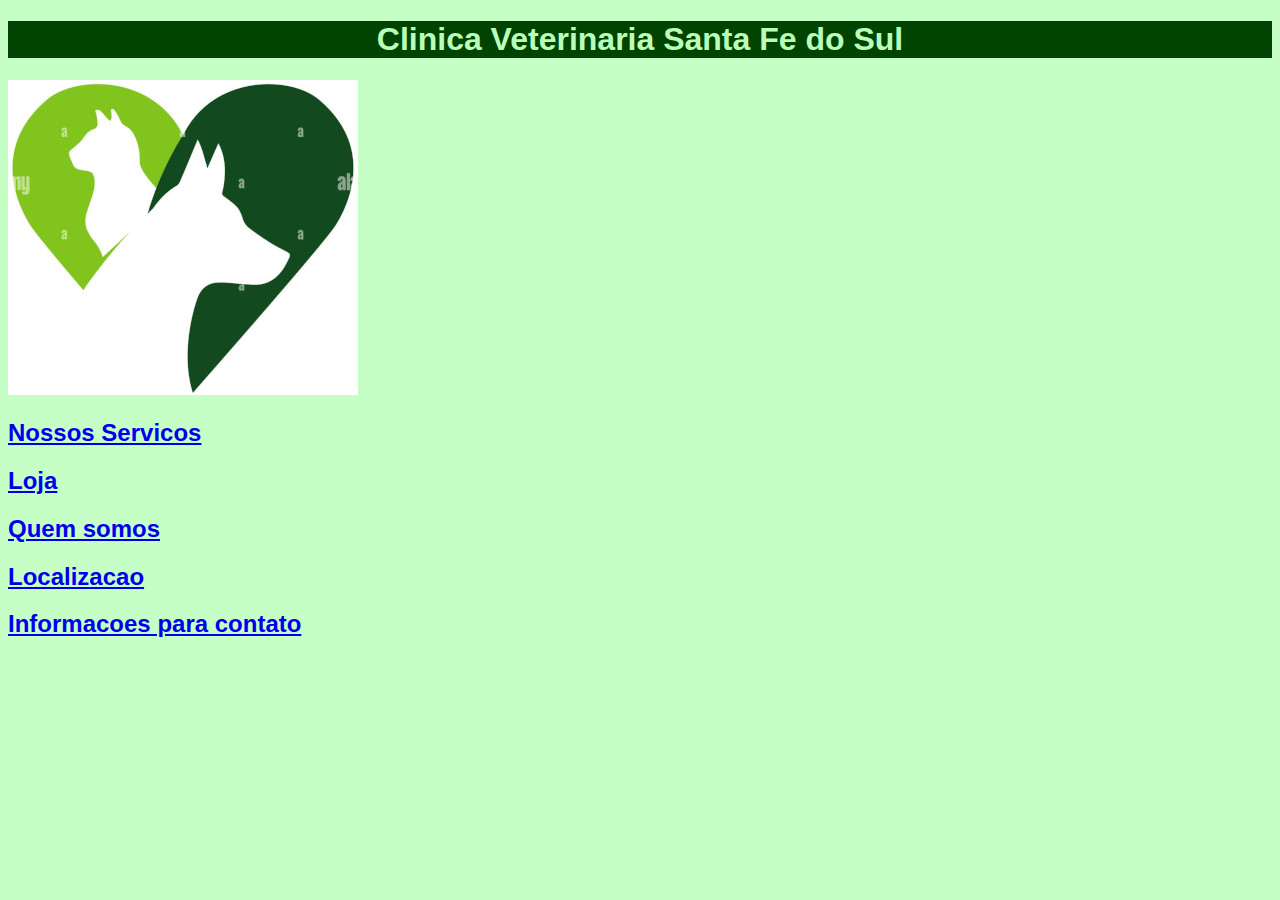
<file: index.html>
<!DOCTYPE html>
<html lang="pt-br">
<head>
    <meta charset="UTF-8">
    <meta http-equiv="X-UA-Compatible" content="IE=edge">
    <meta name="viewport" content="width=device-width, initial-scale=1.0">
    <link rel="shortcut icon" href="favicon.ico" type="image/x-icon">
   
    <title>Clinica Vet. Santa Fe do Sul</title>
    <link rel="stylesheet" href="style.css">
    
</head>
<body>
    <H1>Clinica Veterinaria Santa Fe do Sul</H1>
    <img src="logo vet1.jpg" alt=""> <br>
    <h2><a href="servicos e valores/servicos.html" rel="next">Nossos Servicos</a> </h2>
        
    <a href="Loja/Loja.html" rel="next"><h2>Loja</h2></a>
                
    <a href="identidade/id.html" rel="next"><h2>Quem somos</a></h2>
        
    <a href="local/local.html" rel="next"><h2>Localizacao</a></h2>
        
    <a href="contato/contato.html" rel="next"><h2>Informacoes para contato</a></h2>
        
    
    


    
</body>
</html>
</file>
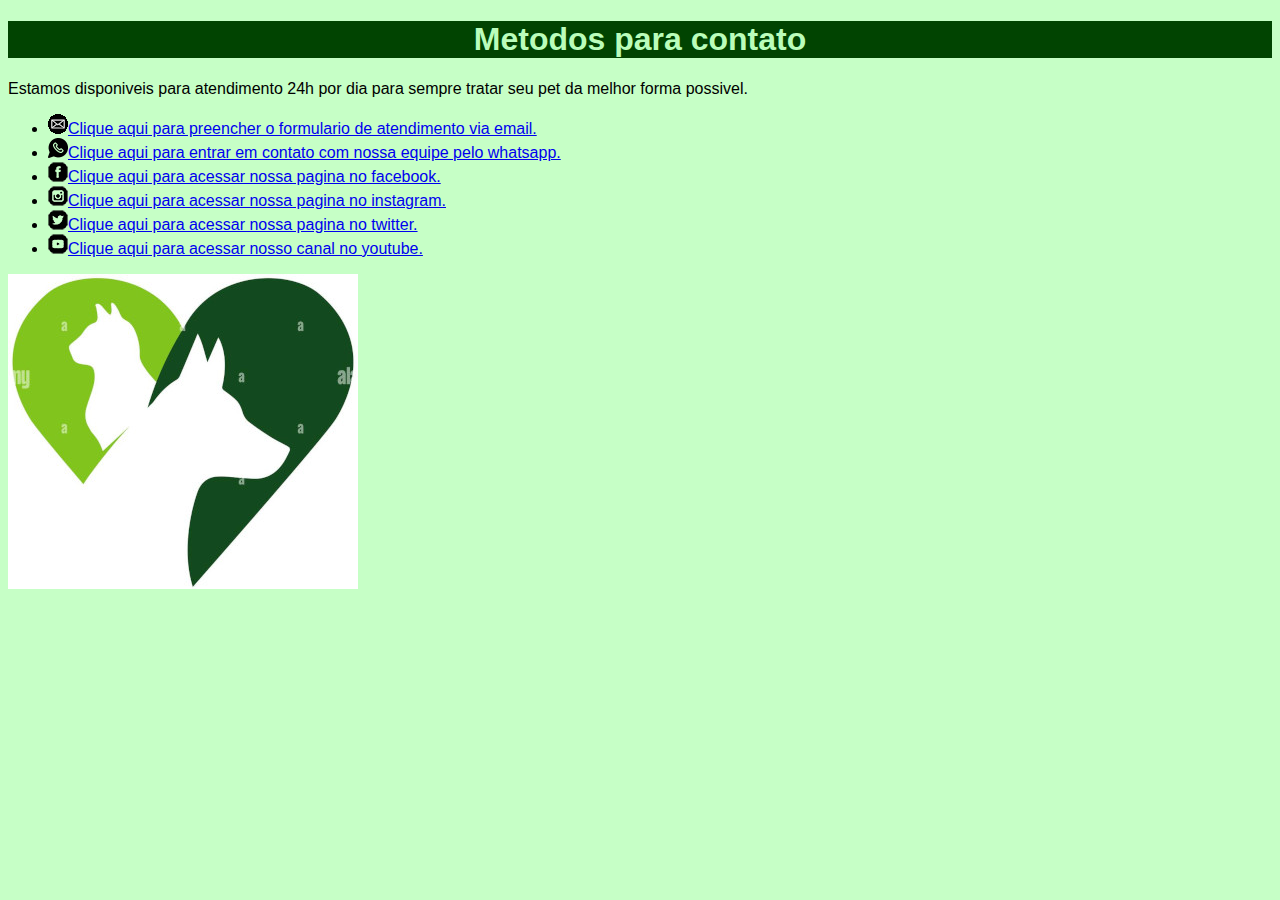
<file: contato/contato.html>
<!DOCTYPE html>
<html lang="pt-br">
<head>
    <meta charset="UTF-8">
    <meta http-equiv="X-UA-Compatible" content="IE=edge">
    <meta name="viewport" content="width=device-width, initial-scale=1.0">
    <link rel="shortcut icon" href="../favicon.ico" type="image/x-icon">
    <title>Contato</title>
    <link rel="stylesheet" href="../style.css">
</head>
<body>
    <h1>Metodos para contato</h1>
    <p>Estamos disponiveis para atendimento 24h por dia para sempre tratar seu pet da melhor forma possivel.</p>

    <ul>
        <li><a href="https://forms.gle/iacQxvzqSHYQcJmdA" target="_blank" rel="external"><img src="icon social/icone-email.png" alt="icone email">Clique aqui para preencher o formulario de atendimento via email.</a></li>   
        <li><a href="https://wa.me/5517991630997" target="_blank" rel="external"><img src="icon social/icone-whatsapp.png" alt="icone whats">Clique aqui para entrar em contato com nossa equipe pelo whatsapp.</a></li>
        <li><a href="https://www.facebook.com" target="_blank" rel="external"><img src="icon social/icone-facebook.png" alt="icone face">Clique aqui para acessar nossa pagina no facebook.</a></li>
        <li><a href="https://www.instagram.com/clinicavetsantafe/" target="_blank" rel="external"><img src="icon social/icone-instagram.png" alt="icone insta">Clique aqui para acessar nossa pagina no instagram.</a></li>
        <li><a href="https://twitter.com/home?lang=pt" target="_blank" rel="external"><img src="icon social/icone-twitter.png" alt="icone twitter">Clique aqui para acessar nossa pagina no twitter.</a></li>
        <li><a href="https://www.youtube.com" target="_blank" rel="external"><img src="icon social/icone-youtube.png" alt="icone youtube">Clique aqui para acessar nosso canal no youtube.</a></li>
    </ul>
    
    <a href="../index.html" rel="prev"><img src="../logo vet1.jpg" alt="botao para voltar ao inicio"></a>
</body>
</html>
</file>
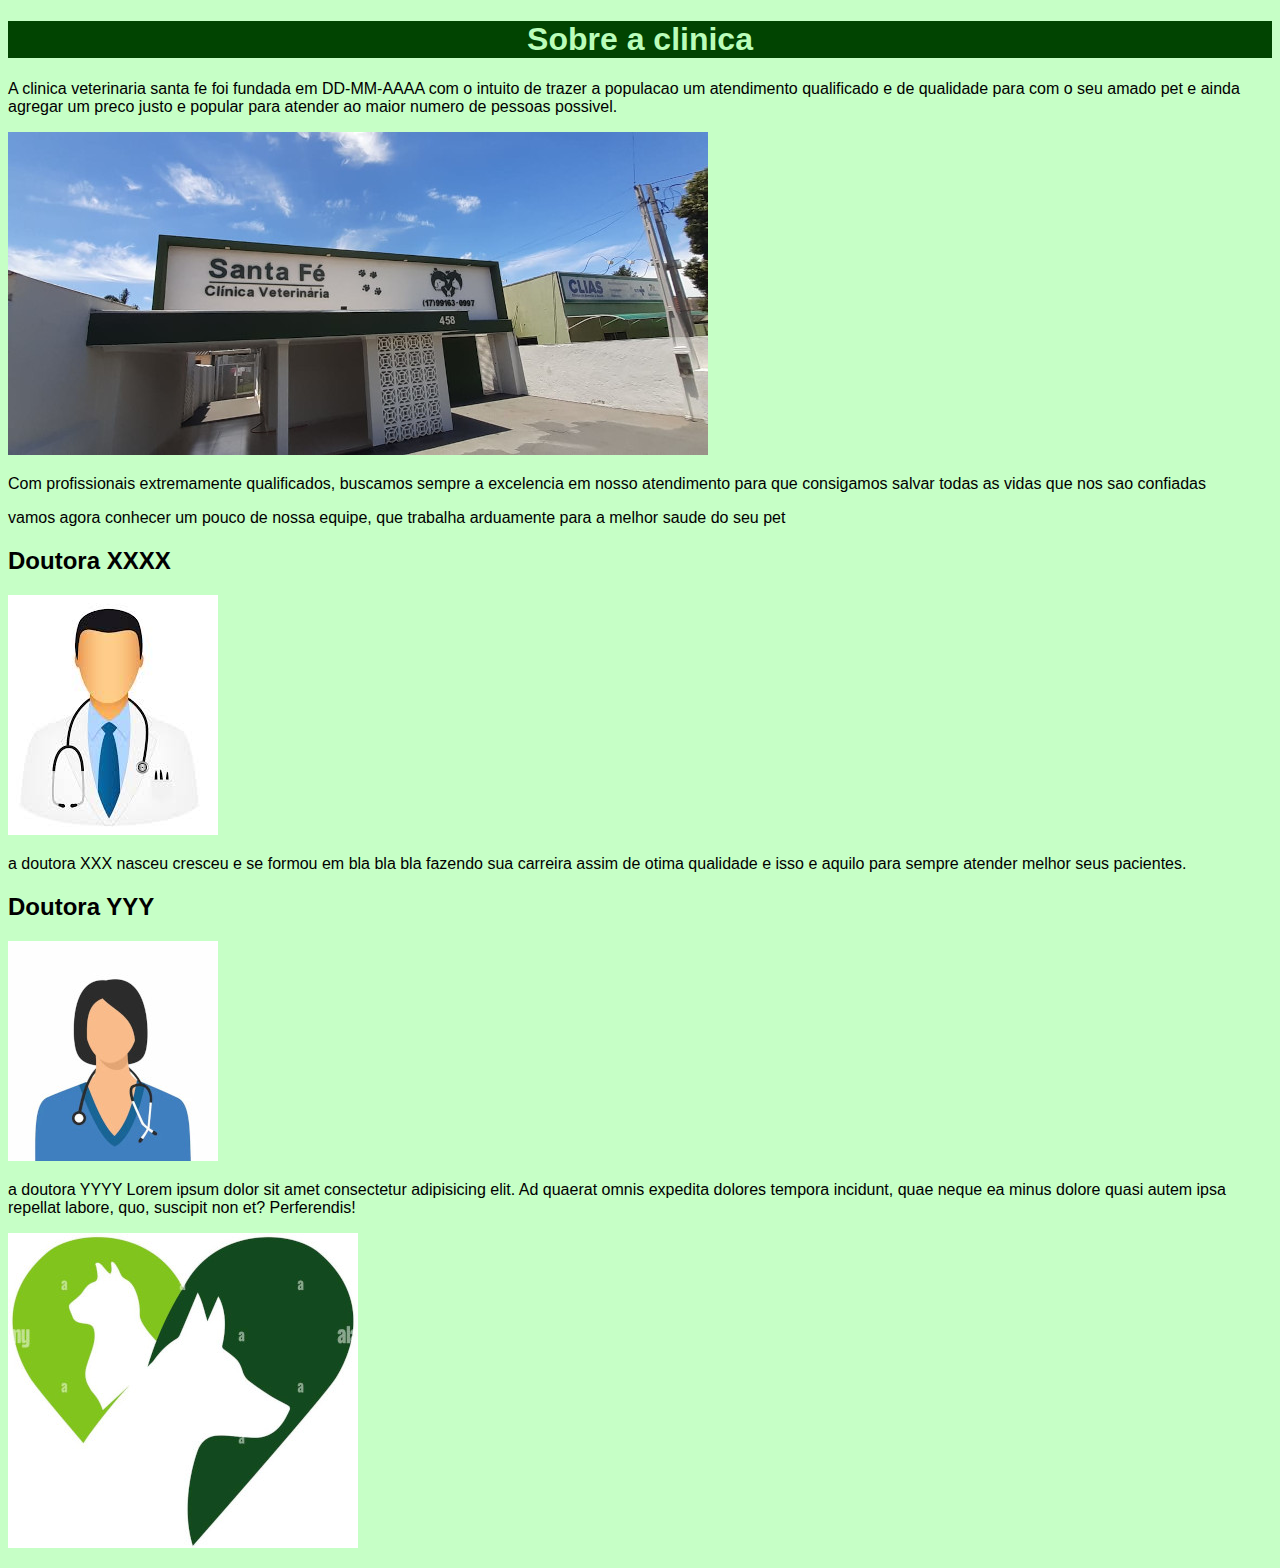
<file: identidade/id.html>
<!DOCTYPE html>
<html lang="pt-br">
<head>
    <meta charset="UTF-8">
    <meta http-equiv="X-UA-Compatible" content="IE=edge">
    <meta name="viewport" content="width=device-width, initial-scale=1.0">
    <link rel="shortcut icon" href="../favicon.ico" type="image/x-icon">
    <title>Quem somos</title>
    <link rel="stylesheet" href="../style.css">
</head>
<body>
    <h1>Sobre a clinica</h1>
        <p>A clinica veterinaria santa fe foi fundada em DD-MM-AAAA com o intuito de trazer a populacao um atendimento qualificado e de qualidade para com o seu amado pet e ainda agregar um preco justo e popular para atender ao maior numero de pessoas possivel.
        </p>
      
        <picture>
            <source media="(max-width:730px)" srcset="clinica-p.jpeg" type="image/jpeg">
            <source media="(max-width:1310px )" srcset="clinica-m.jpeg" type="image/jpeg">
           <img src="clinica.jpeg" alt=""></picture>
        <p>Com profissionais extremamente qualificados, buscamos sempre a excelencia em nosso atendimento para que consigamos salvar todas as vidas que nos sao confiadas</p>
        <p>vamos agora conhecer um pouco de nossa equipe, que trabalha arduamente para a melhor saude do seu pet</p>
        <h2>Doutora XXXX</h3>
            <img src="doutor xxx.jpg" alt="">
                <p>a doutora XXX nasceu cresceu e se formou em bla bla bla fazendo sua carreira assim de otima qualidade e isso e aquilo para sempre atender melhor seus pacientes.</p>
            <h2>Doutora YYY</h3>
            <img src="doutor yyy.jpg" alt="">
                <p>a doutora YYYY Lorem ipsum dolor sit amet consectetur adipisicing elit. Ad quaerat omnis expedita dolores tempora incidunt, quae neque ea minus dolore quasi autem ipsa repellat labore, quo, suscipit non et? Perferendis!</p>

                <p><a href="../index.html" rel="prev"><img src="../logo vet1.jpg" alt="botao para voltar ao inicio"></a></p>
    
</body>
</html>
</file>
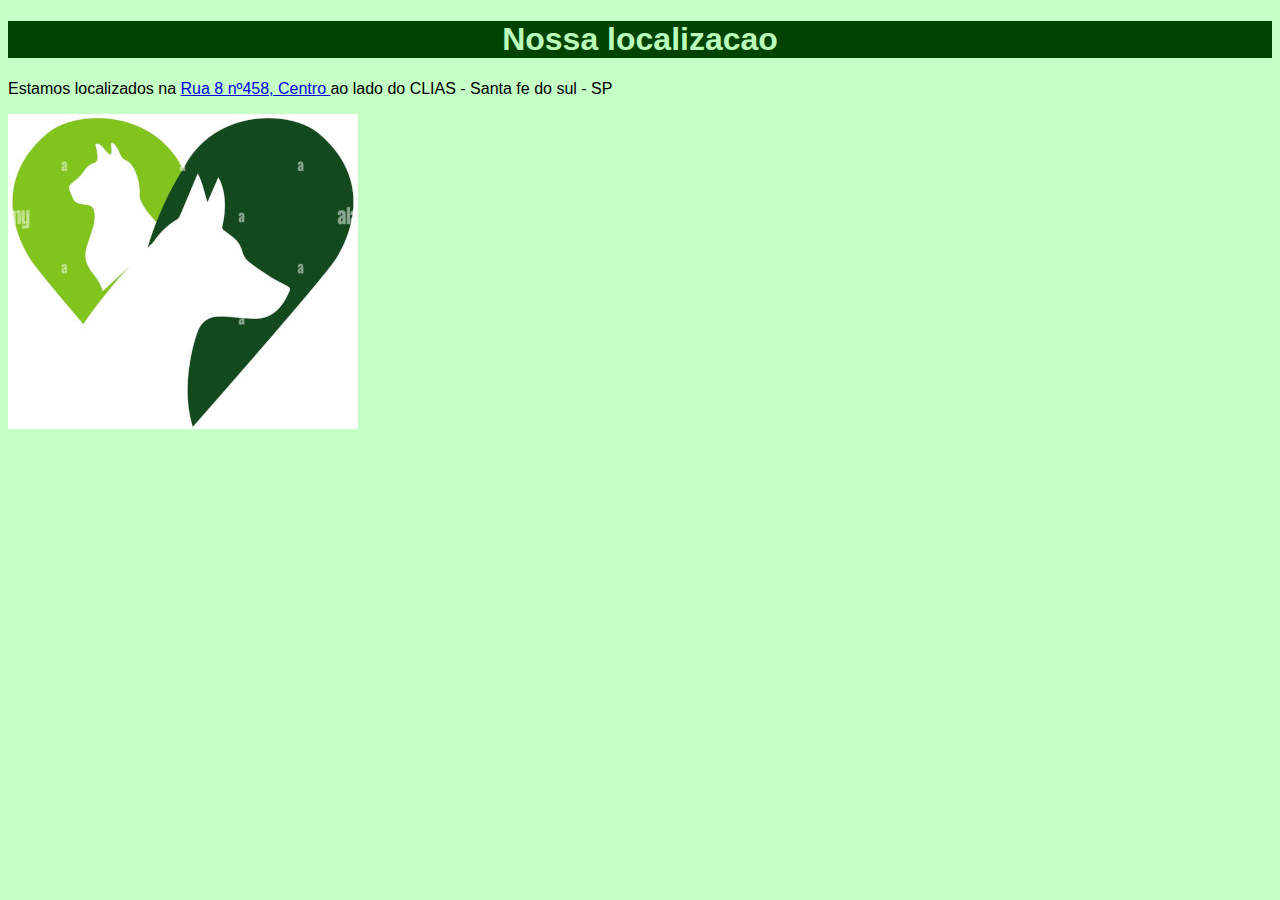
<file: local/local.html>
<!DOCTYPE html>
<html lang="pt-br">
<head>
    <meta charset="UTF-8">
    <meta http-equiv="X-UA-Compatible" content="IE=edge">
    <meta name="viewport" content="width=device-width, initial-scale=1.0">
    <title>Localizacao</title>
    <link rel="stylesheet" href="../style.css">
</head>
<body>
    <h1>Nossa localizacao</h1>
        <p>Estamos localizados na <a href="https://www.google.com.br/maps/place/R.+Oito,+458+-+Centro,+Santa+Fé+do+Sul+-+SP,+15775-000/@-20.2112235,-50.9240067,21z/data=!4m6!3m5!1s0x9499c6ac1d431b67:0xf3ddbd53e30dad25!8m2!3d-20.2112172!4d-50.9237767!16s%2Fg%2F11csbts513" target="_blank" rel="external">Rua 8 nº458, Centro </a> ao lado do CLIAS - Santa fe do sul - SP</p>


        <p><a href="../index.html" rel="prev"><img src="../logo vet1.jpg" alt="botao para voltar ao inicio"></a></p>
</body>
</html>
</file>
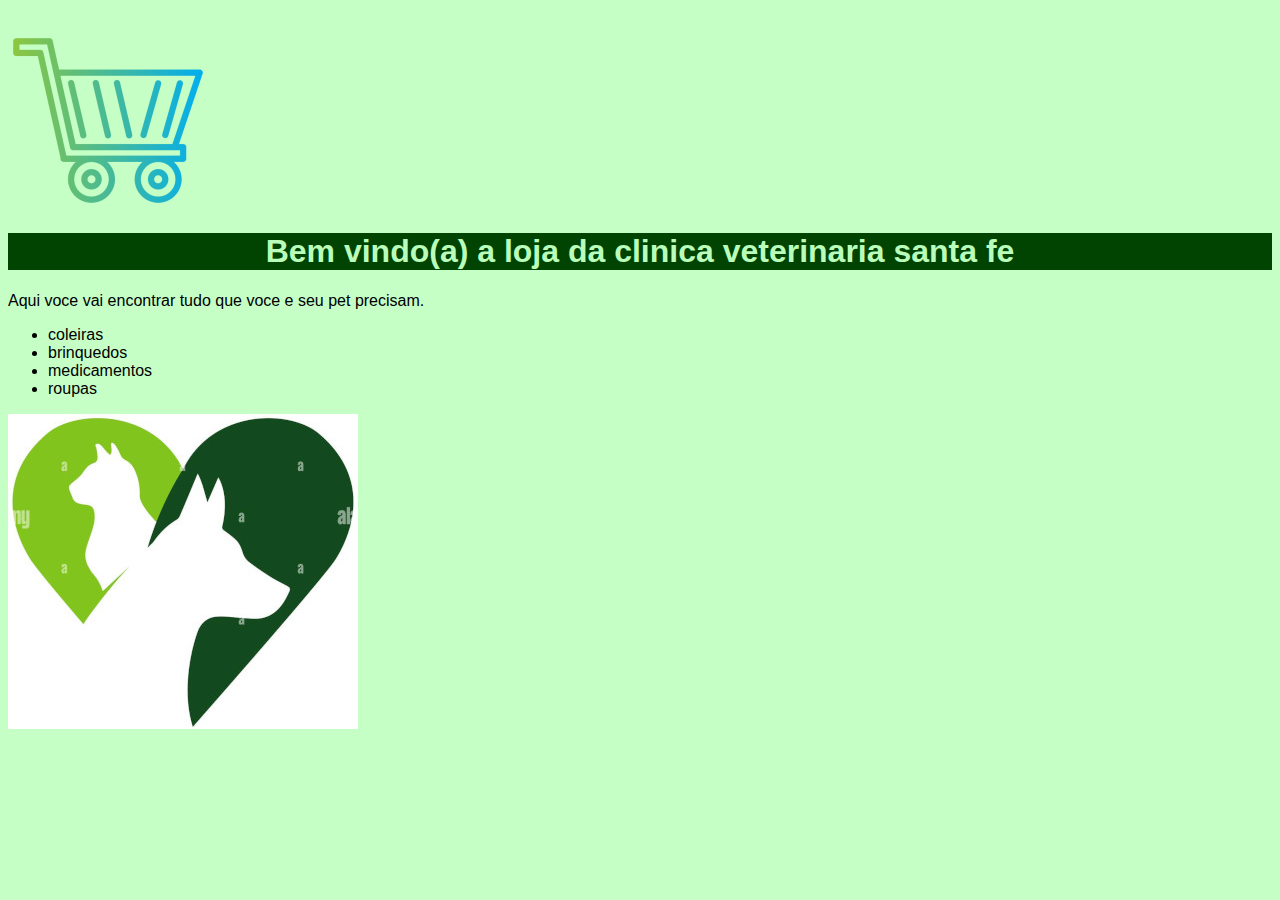
<file: Loja/Loja.html>
<!DOCTYPE html>
<html lang="pt-br">
<head>
    <meta charset="UTF-8">
    <meta http-equiv="X-UA-Compatible" content="IE=edge">
    <meta name="viewport" content="width=device-width, initial-scale=1.0">
    <link rel="shortcut icon" href="../favicon.ico" type="image/x-icon">
    <title>Loja</title>
    <link rel="stylesheet" href="../style.css">
</head>
<body>
    <div><img src="store.png" alt=""></div>
    <H1> Bem vindo(a) a loja da clinica veterinaria santa fe</H1>
    <p>Aqui voce vai encontrar tudo que voce e seu pet precisam.</p>
    <ul>
        <li>coleiras</li>
        <li>brinquedos</li>
        <li>medicamentos</li>
        <li>roupas</li>
    </ul>
    <a href="../index.html" rel="prev"><img src="../logo vet1.jpg" alt="botao para voltar ao inicio"></a>
</body>
</html>
</file>
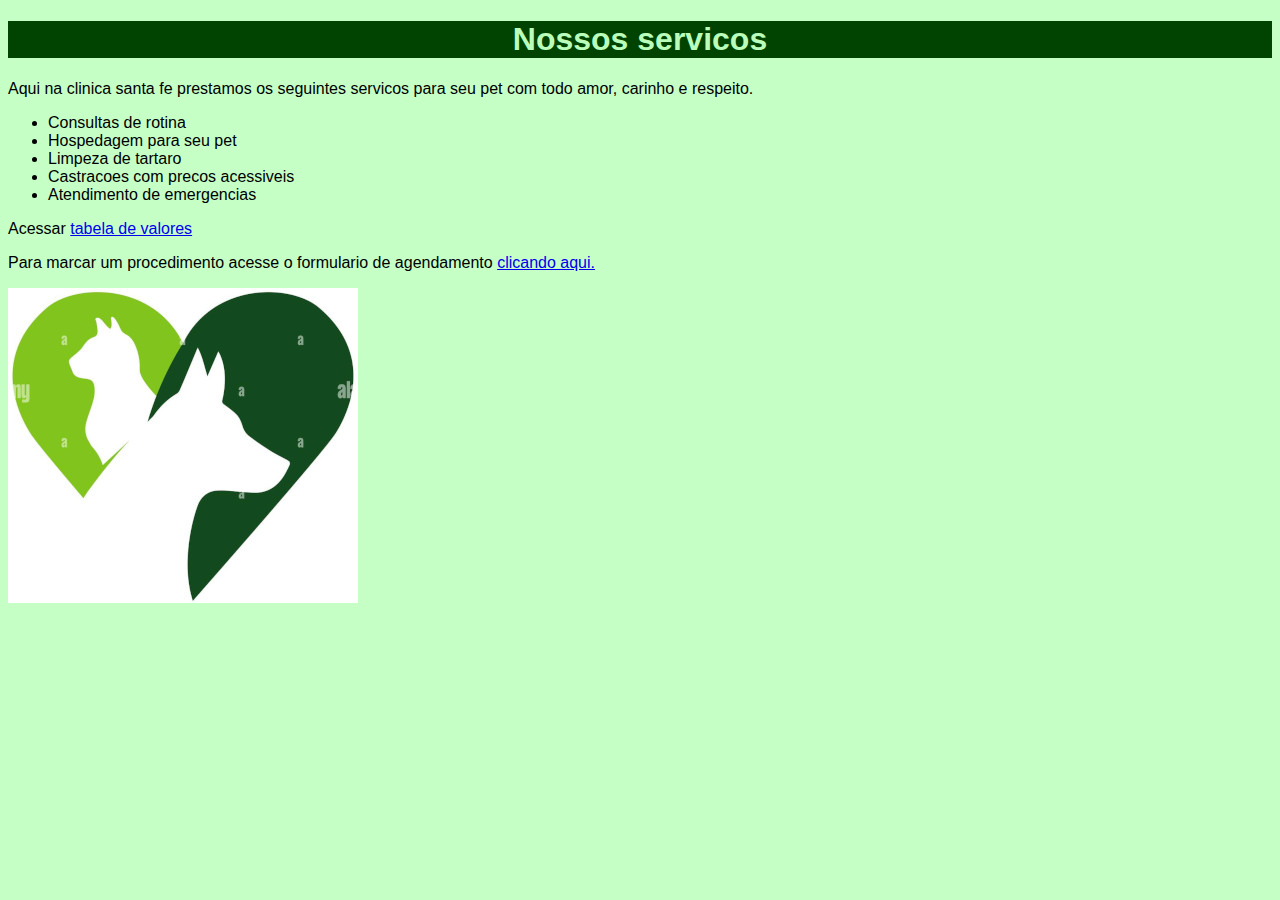
<file: servicos e valores/servicos.html>
<!DOCTYPE html>
<html lang="pt-br">
<head>
    <meta charset="UTF-8">
    <meta http-equiv="X-UA-Compatible" content="IE=edge">
    <meta name="viewport" content="width=device-width, initial-scale=1.0">
    <link rel="shortcut icon" href="../favicon.ico" type="image/x-icon">
    <title>Nossos servicos</title>
    <link rel="stylesheet" href="../style.css">
</head>
<body>
    <h1>Nossos servicos</h1>
    <p>Aqui na clinica santa fe prestamos os seguintes servicos para seu pet com todo amor, carinho e respeito.</p>
    <ul>
        <li>Consultas de rotina</li>
        <li>Hospedagem para seu pet</li>
        <li>Limpeza de tartaro</li>
        <li>Castracoes com precos acessiveis</li>
        <li>Atendimento de emergencias</li>
    </ul>
    <p>Acessar <a href="valores.html">tabela de valores</a></p>
    <p>Para marcar um procedimento acesse o formulario de agendamento <a href="https://forms.gle/6zqKK99XSLhhcpZcA" target="_blank" rel="external">clicando aqui.</a></p>
    <p><a href="../index.html" rel="prev"><img src="../logo vet1.jpg" alt="botao para voltar ao inicio"></a></p>
</body>
</html>
</file>
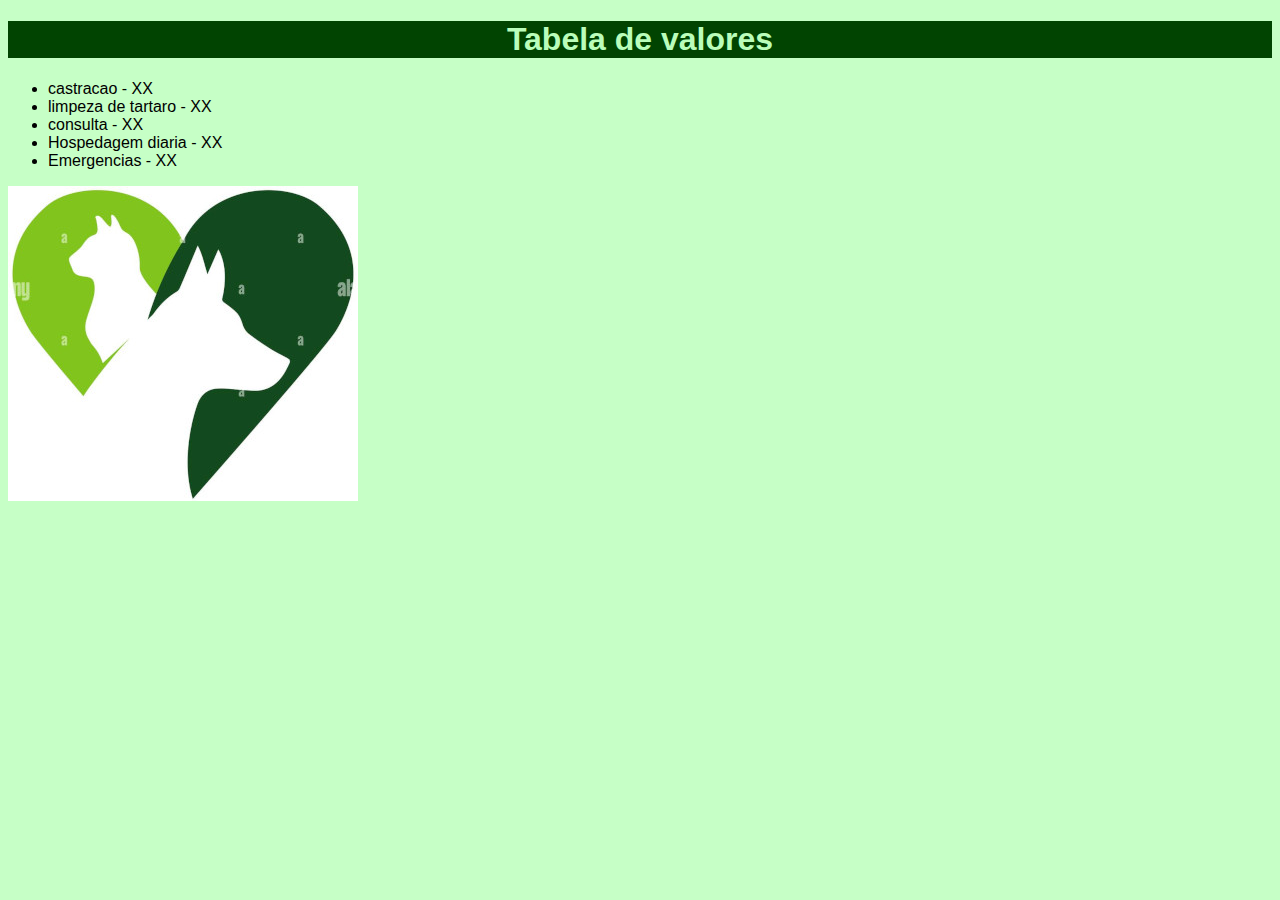
<file: servicos e valores/valores.html>
<!DOCTYPE html>
<html lang="pt-br">
<head>
    <meta charset="UTF-8">
    <meta http-equiv="X-UA-Compatible" content="IE=edge">
    <meta name="viewport" content="width=device-width, initial-scale=1.0">
    <link rel="shortcut icon" href="../favicon.ico" type="image/x-icon">
    <title>Tabela de valores de servicos</title>
    <link rel="stylesheet" href="../style.css">
</head>
<body>
    <h1>Tabela de valores</h1>
    <ul>
        <li>castracao - XX</li>
        <li>limpeza de tartaro - XX</li>
        <li>consulta - XX</li>
        <li>Hospedagem diaria - XX</li>
        <li>Emergencias - XX</li>
    </ul>
    <p><a href="../index.html" rel="prev"><img src="../logo vet1.jpg" alt="botao para voltar ao inicio"></a></p>
</body>
</html>
</file>
<file: style.css>
@charset "UTF-8";

body {
    background-color: rgb(198, 255, 198);
    font-family: Arial, Helvetica, sans-serif;
}
h1 {
    text-align: center;
    background-color: rgb(1, 68, 1);
    color: rgb(186, 253, 186);

}
</file>
